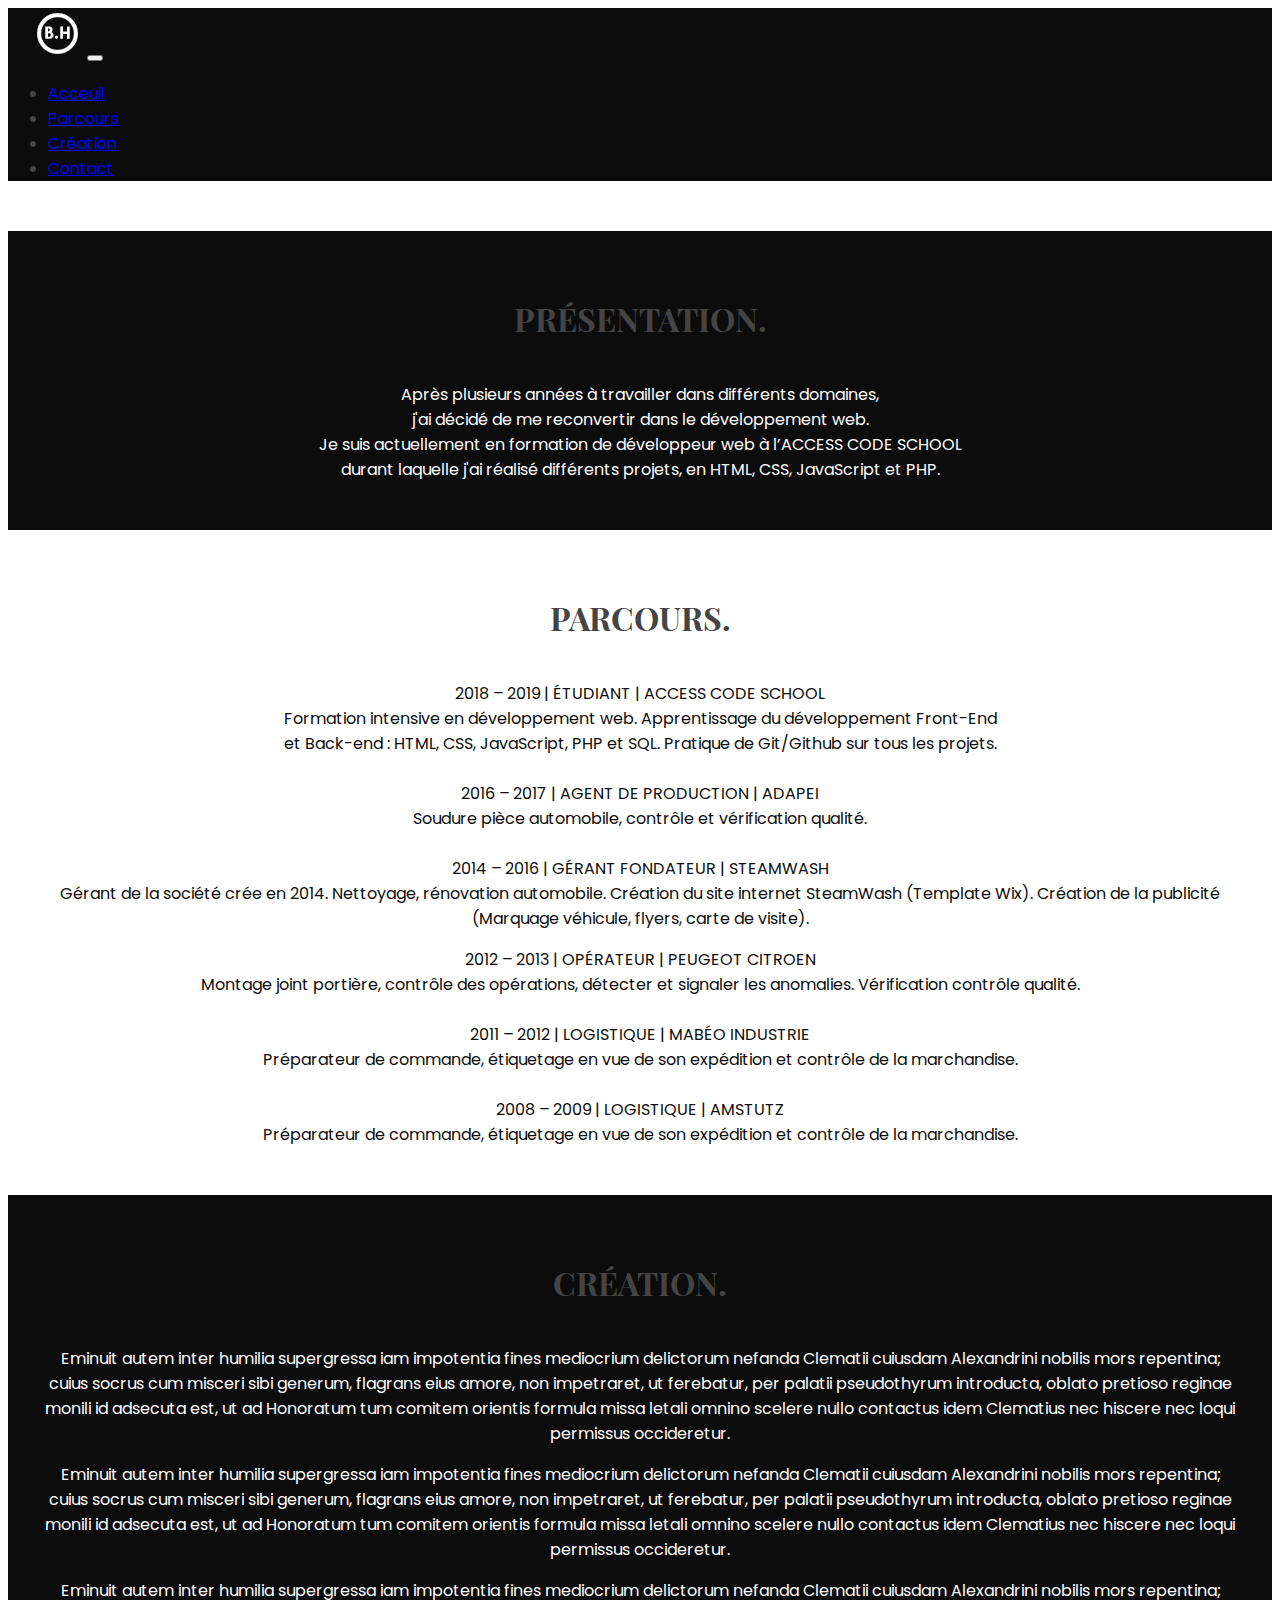
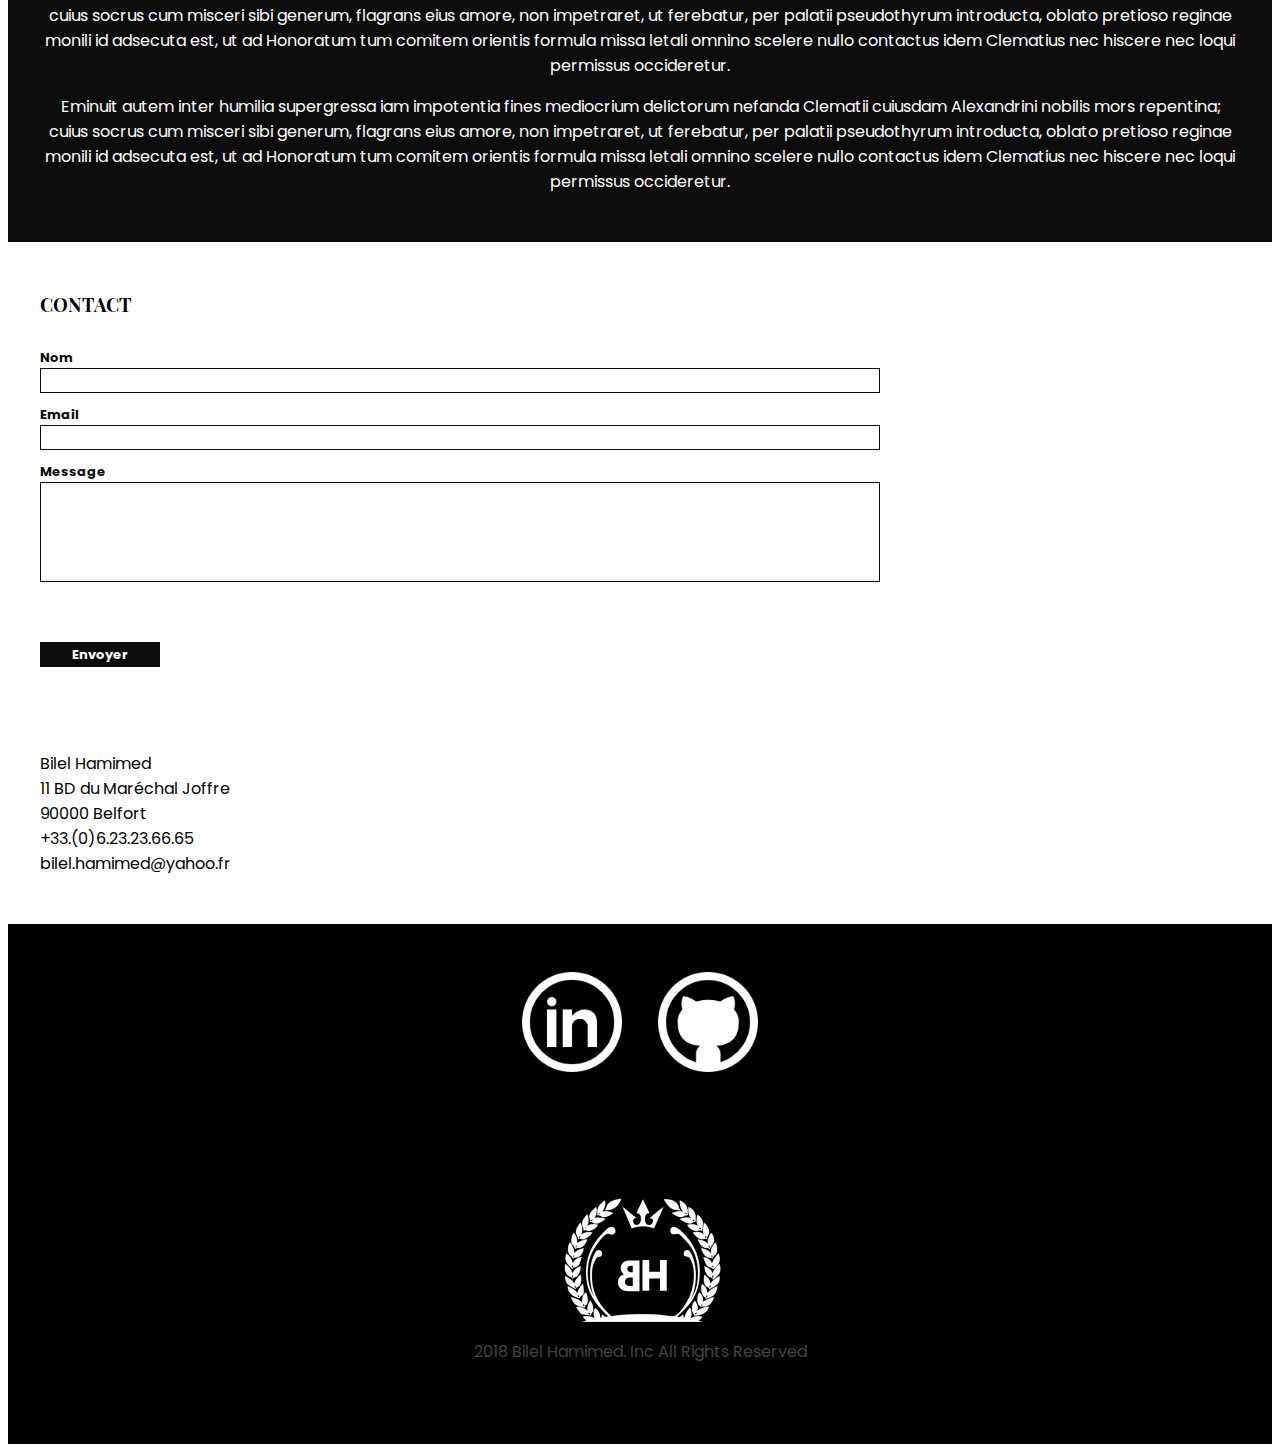
<file: acceuil.html>
<!DOCTYPE html>
<html lang="fr">

<head>
    <meta charset="utf-8">
    <meta name="viewport" content="width=device-width, initial-scale=1, shrink-to-fit=no">
    <meta name="description" content="">
    <meta name="author" content="">
    <link href="https://fonts.googleapis.com/css?family=Dosis|Playfair+Display+SC" rel="stylesheet">
    <link href="https://fonts.googleapis.com/css?family=Poppins:500|Quicksand:500" rel="stylesheet">

    <title>Bilel Hamimed | Développeur Web Junior</title>

    <!-- Bootstrap core CSS -->
    <link rel="stylesheet" href="https://stackpath.bootstrapcdn.com/bootstrap/4.1.3/css/bootstrap.min.css" integrity="sha384-MCw98/SFnGE8fJT3GXwEOngsV7Zt27NXFoaoApmYm81iuXoPkFOJwJ8ERdknLPMO"
        crossorigin="anonymous">
    <!-- Custom styles for this template -->
    <link href="style_acceuil.css" rel="stylesheet">
</head>

<body>
    <nav class="navbar navbar-expand-md navbar-dark fixed-top">
        <a class="navbar-brand" href="#"><img src="img/logo_bh.png"></a>
        <button class="navbar-toggler" type="button" data-toggle="collapse" data-target="#navbarsExampleDefault"
            aria-controls="navbarsExampleDefault" aria-expanded="false" aria-label="Toggle navigation">
            <span class="navbar-toggler-icon"></span>
        </button>

        <div class="collapse navbar-collapse" id="navbarsExampleDefault">
            <ul class="navbar-nav">
                <li class="nav-item">
                    <a class="nav-link" href="#">Acceuil</a>
                </li>
                <li class="nav-item">
                    <a class="nav-link" href="#parcours">Parcours</a>
                </li>
                <li class="nav-item">
                    <a class="nav-link" href="#creation">Création</a>
                </li>
                <li class="nav-item">
                    <a class="nav-link" href="#contact">Contact</a>
                </li>
        </div>
                </li>
            </ul>
    </nav>
    <section class="section1">
        <div id="presentation">
            <div class="row">
                <div class="col-md-12">
                    <h1>PRÉSENTATION.</h1></br>
                    <p>Après plusieurs années à travailler dans différents domaines,</br> j'ai décidé de me
                        reconvertir dans
                        le
                        développement web.</br> Je suis actuellement en formation de développeur web à l’ACCESS
                        CODE SCHOOL</br>
                        durant
                        laquelle j'ai réalisé différents projets, en HTML, CSS, JavaScript et PHP.
                    </p>
                </div>
            </div>
        </div>
    </section>
    <section class="section2">
        <div id="parcours">
            <div class="row">
                <div class="col-md-12">
                    <h1>PARCOURS.</h1></br>
                </div>
                <div class="col-md-6">
                    <p>2018 – 2019 | ÉTUDIANT | ACCESS CODE SCHOOL</br>
                        Formation intensive en développement web. Apprentissage du développement Front-End</br>
                        et Back-end : HTML, CSS, JavaScript, PHP et SQL. Pratique de Git/Github sur tous les projets.</br></br>
                        2016 – 2017 | AGENT DE PRODUCTION | ADAPEI</br>
                        Soudure pièce automobile, contrôle et vérification qualité.</br></br>
                        2014 – 2016 | GÉRANT FONDATEUR | STEAMWASH</br>
                        Gérant de la société crée en 2014. Nettoyage, rénovation automobile. Création du site internet
                        SteamWash (Template Wix). Création de la publicité (Marquage véhicule, flyers, carte de
                        visite).</br>
                    </p>
                </div>

                <div class="col-md-6">
                    <p>2012 – 2013 | OPÉRATEUR | PEUGEOT CITROEN</br>
                        Montage joint portière, contrôle des opérations, détecter et signaler les anomalies.
                        Vérification contrôle qualité.</br></br>
                        2011 – 2012 | LOGISTIQUE | MABÉO INDUSTRIE</br>
                        Préparateur de commande, étiquetage en vue de son expédition et contrôle de la marchandise.</br></br>
                        2008 – 2009 | LOGISTIQUE | AMSTUTZ</br>
                        Préparateur de commande, étiquetage en vue de son expédition et contrôle de la marchandise.</br>
                    </p>
                </div>
            </div>
        </div>
    </section>
    <section class="section3">
        <div id="creation">
            <div class="row">
                <div class="col-md-12">
                    <h1>CRÉATION.</h1>
                </div>
                <div class="col-md-3">
                    <p>Eminuit autem inter humilia supergressa iam impotentia fines mediocrium delictorum nefanda
                        Clematii cuiusdam Alexandrini nobilis mors repentina; cuius socrus cum misceri sibi generum,
                        flagrans eius amore, non impetraret, ut ferebatur, per palatii pseudothyrum introducta, oblato
                        pretioso reginae monili id adsecuta est, ut ad Honoratum tum comitem orientis formula missa
                        letali omnino scelere nullo contactus idem Clematius nec hiscere nec loqui permissus
                        occideretur.</p>
                </div>
                <div class="col-md-3">
                    <p>Eminuit autem inter humilia supergressa iam impotentia fines mediocrium delictorum nefanda
                        Clematii cuiusdam Alexandrini nobilis mors repentina; cuius socrus cum misceri sibi generum,
                        flagrans eius amore, non impetraret, ut ferebatur, per palatii pseudothyrum introducta, oblato
                        pretioso reginae monili id adsecuta est, ut ad Honoratum tum comitem orientis formula missa
                        letali omnino scelere nullo contactus idem Clematius nec hiscere nec loqui permissus
                        occideretur.</p>
                </div>
                <div class="col-md-3">
                    <p>Eminuit autem inter humilia supergressa iam impotentia fines mediocrium delictorum nefanda
                        Clematii cuiusdam Alexandrini nobilis mors repentina; cuius socrus cum misceri sibi generum,
                        flagrans eius amore, non impetraret, ut ferebatur, per palatii pseudothyrum introducta, oblato
                        pretioso reginae monili id adsecuta est, ut ad Honoratum tum comitem orientis formula missa
                        letali omnino scelere nullo contactus idem Clematius nec hiscere nec loqui permissus
                        occideretur.</p>
                </div>
                <div class="col-md-3">
                    <p>Eminuit autem inter humilia supergressa iam impotentia fines mediocrium delictorum nefanda
                        Clematii cuiusdam Alexandrini nobilis mors repentina; cuius socrus cum misceri sibi generum,
                        flagrans eius amore, non impetraret, ut ferebatur, per palatii pseudothyrum introducta, oblato
                        pretioso reginae monili id adsecuta est, ut ad Honoratum tum comitem orientis formula missa
                        letali omnino scelere nullo contactus idem Clematius nec hiscere nec loqui permissus
                        occideretur.</p>
                </div>
            </div>

        </div>

    </section class="section4">
    <div id="contact">
        <div class="row">
            <div class="col-md-6">
                <h3>CONTACT</h3>
                <form method="post" action="" class="form">

                    <label for='nom'>Nom</label></br>
                    <input type='text' name='nom' id='nom' maxlength='20'>
                    <span id='missNom'></span><br>

                    <label for='mail'>Email</label></br>
                    <input type='text' name='mail' id='mail' required>
                    <span id="missMail"></span><br>

                    <label for='message'>Message</label></br>
                    <input type='textera' name='message' id='message' required>
                    <span id="missmess"></span><br>

                    <input type='submit' value='Envoyer' id='bouton_envoi'>
                </form>

            </div>
            <div class="col-md-6">
                <p class="adresse">
                    Bilel Hamimed</br>
                    11 BD du Maréchal Joffre</br>
                    90000 Belfort</br>
                    +33.(0)6.23.23.66.65</br>
                    bilel.hamimed@yahoo.fr</br>
                </p>
            </div>

        </div>
    </div>
    </section>
    <footer style="background-color:black">
        <div class="reseaux">
            <div class="row">
                <div class="col-md-12">
                    <img src="img/social-linkedin-circular-button.png" alt="" class="logo_reseaux">

                    <img src="img/github2.png" alt="" class="logo_reseaux">
                </div>
            </div>
            <div class="logo">
                <div class="row">
                    <div class="col-md-12">
                        <img src="img/logo.png" alt="logo_bh"></br>
                        <p>2018 Bilel Hamimed. Inc All Rights Reserved</p>
                    </div>
                </div>
            </div>
        </div>
    </footer>
    <script>
        var formValid = document.getElementById('bouton_envoi');
        var nom = document.getElementById('nom');
        var missNom = document.getElementById('missNom');

        formValid.addEventListener('click', validation);

        function validation(event) {
            //Si le champ est vide
            if (nom.validity.valueMissing) {
                event.preventDefault();
                missNom.textContent = 'Nom manquant';
                missNom.style.color = 'red';
            }
        }

        var formValid = document.getElementById('bouton_envoi');

        var nom = document.getElementById('nom');
        var missNom = document.getElementById('missNom');
        var nomValid = /^[a-zA-ZéèîïÉÈÎÏ][a-zéèêàçîï]+([-'\s][a-zA-ZéèîïÉÈÎÏ][a-zéèêàçîï]+)?$/;

        var mail = document.getElementById('mail');
        var missMail = document.getElementById('missMail');
        var MailValid = /^[a-zA-ZéèîïÉÈÎÏ][a-zéèêàçîï]+([-'\s][a-zA-ZéèîïÉÈÎÏ][a-zéèêàçîï]+)?$/;

        formValid.addEventListener('click', validation);

        function validation(event) {
            //Si le champ est vide
            if (nom.validity.valueMissing) {
                event.preventDefault();
                missNom.textContent = 'Nom manquant';
                missNom.style.color = 'red';
                //Si le format de données est incorrect
            } else if (nomValid.test(nom.value) == false) {
                event.preventDefault();
                missNom.textContent = 'Format incorrect';
                missNom.style.color = 'orange';
            } else {
            }
        }
        function validation(event) {
            //Si le champ est vide
            if (mail.validity.valueMissing) {
                event.preventDefault();
                missMail.textContent = 'Mail manquant';
                missMail.style.color = 'red';
                //Si le format de données est incorrect
            } else if (mailValid.test(mail.value) == false) {
                event.preventDefault();
                missMail.textContent = 'Format incorrect';
                missMail.style.color = 'orange';
            } else {
            }
        }

    </script>
    <script src="https://code.jquery.com/jquery-3.3.1.slim.min.js" integrity="sha384-q8i/X+965DzO0rT7abK41JStQIAqVgRVzpbzo5smXKp4YfRvH+8abtTE1Pi6jizo"
        crossorigin="anonymous"></script>
    <script src="https://cdnjs.cloudflare.com/ajax/libs/popper.js/1.14.3/umd/popper.min.js" integrity="sha384-ZMP7rVo3mIykV+2+9J3UJ46jBk0WLaUAdn689aCwoqbBJiSnjAK/l8WvCWPIPm49"
        crossorigin="anonymous"></script>
    <script src="https://stackpath.bootstrapcdn.com/bootstrap/4.1.3/js/bootstrap.min.js" integrity="sha384-ChfqqxuZUCnJSK3+MXmPNIyE6ZbWh2IMqE241rYiqJxyMiZ6OW/JmZQ5stwEULTy"
        crossorigin="anonymous"></script>
</body>

</html>
</file>
<file: style_acceuil.css>
h1, h3{
    font-family: 'Playfair Display SC', serif;

}
p{
    font-family: 'Poppins', sans-serif;
    margin-top: 5px;
}

/*MENU NAVIGATION*/
.navbar{
    background-color: #0c0c0d;
    font-family: 'Poppins', sans-serif;
    color: #444444;
}

.navbar-brand{
    margin-left: 2%;
}

.navbar-nav{
    width: 100%;
    justify-content: flex-end;
    margin-right: 10%;
}
/* FIN MENU*/
/*CONTENU BOOSTRAPP*/
.section1{
    background-color: #0c0c0d;
    margin-top: 50px;
 }

#presentation{
    padding: 2em;
    color: white;
    text-align: center;
}
#parcours{
    color: #0c0c0d;
    text-align: center;
    padding: 2em;
}
.section3{
    background-color: #0c0c0d;
}
#creation{
    color: white;
    text-align: center;
    padding: 2em;
}
#contact{
    padding: 2em;
}
.adresse{
    margin-top: 7%;
}
/*FIN BOOSTRAPP*/
/*FORMULAIRE*/

  form div + div {
    margin-top: 1em;
  }
  
  label {
    /* Pour être sûrs que toutes les étiquettes ont même taille et sont correctement alignées */
    display: inline-block;
    width: 90px;
    margin-bottom: 0;
    margin-top: 1%;
  }
  
  input, textarea {
    /* Pour s'assurer que tous les champs texte ont la même police.
       Par défaut, les textarea ont une police monospace */
    font: 1em sans-serif;
    font-weight:bold;

    /* Pour que tous les champs texte aient la même dimension */
    width: 70%;
    height: 25px;
    box-sizing: border-box;
    /* Pour harmoniser le look & feel des bordures des champs texte */
    border: 1px solid #0c0c0d;
  }
 #message{
height: 100px;
  }

  .form
  {
      color:#0c0c0d;
      font-family: 'Orbitron', sans-serif;
      font-weight:bold;
      font-size: 13px;
  }
  #bouton_envoi{
      margin-top: 5%;
      width: 120px;
      background-color: #0c0c0d;
      color:white;
      font-family: 'Poppins', sans-serif;
  }
  label{
    font-family: 'Poppins', sans-serif;
}
/*FIN FORMULAIRE*/

  /*footer*/
.logo_reseaux{
height: 100px;
width: 100px;
padding: 1em;
}
.reseaux{
padding: 2em;
text-align: center;
}

.logo{
    text-align: center;
    color: #444444;
    padding: 2em;
    margin-top: 5%;
}

/* FIN FOOTER*/

/* EFFET SOULIGNEMENT*/
h1{display:inline-block;min-width:50px;}
h1 {
    text-decoration:none;
    line-height: 70px;
    padding: 0 10px;
    text-align: center;
    color: #444444;
    text-transform: uppercase;
}
h1:after {
	content: '';
	display: block;
	margin: auto;
	height: 1px;
	width: 0;
	background: transparent;
	transition: width .5s ease, background-color .5s ease;
}
h1:hover:after {
	width: 90%;
	background: #444;
}
/* FIN EFFET*/
</file>
